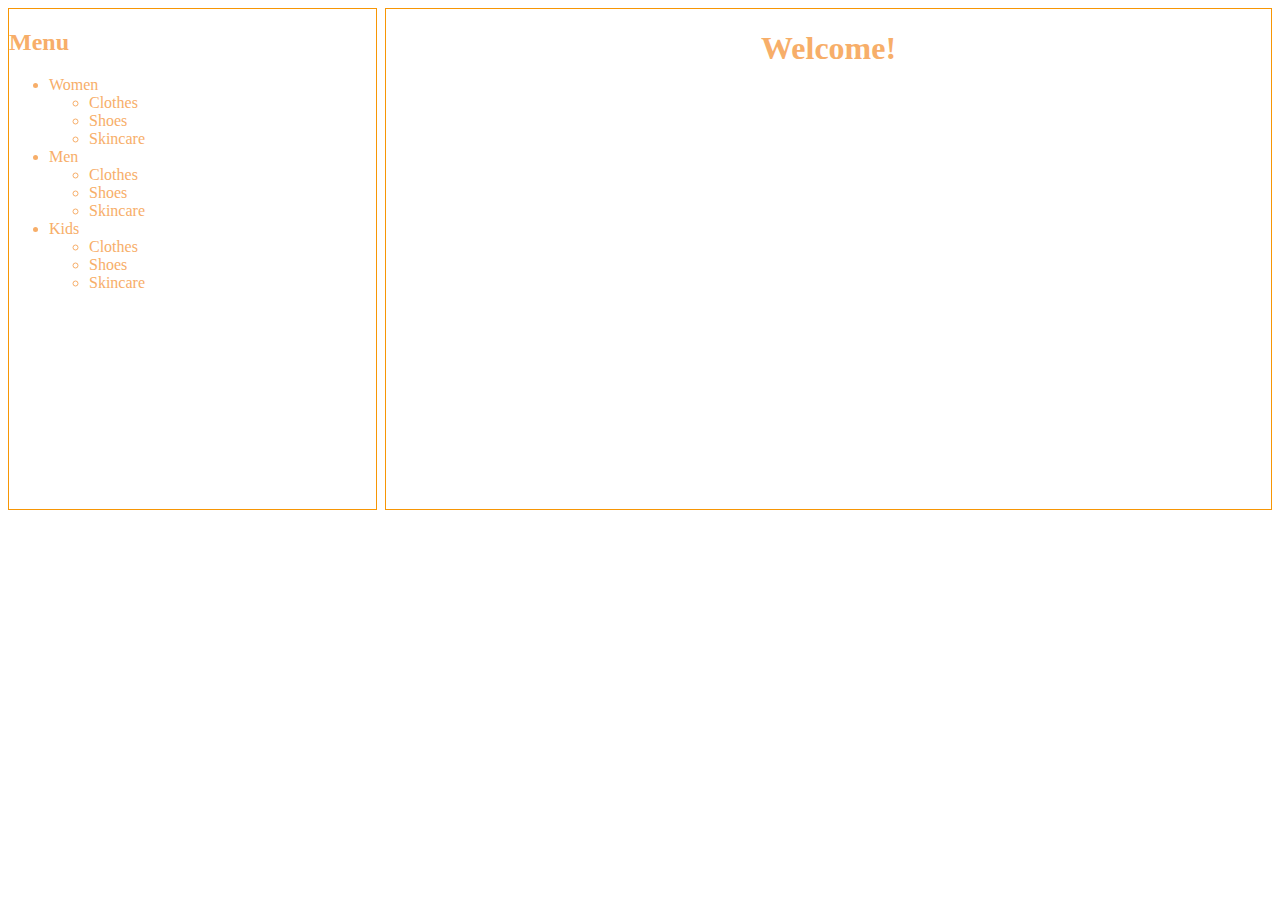
<file: index.html>
<!DOCTYPE html>
<html lang="en">

<head>
    <meta charset="UTF-8">
    <meta name="viewport" content="width=device-width, initial-scale=1.0">
    <meta http-equiv="X-UA-Compatible" content="ie=edge">
    <title>Document</title>
    <style>
        .left {
            float: left;
            width: 29%;
            height : 500px;
            border: 1px solid rgb(247, 150, 5);
            color:rgb(247, 174, 105);
        }
        .right {
            float: right;
            width: 70%;
            height : 500px;
            border: 1px solid rgb(247, 150, 5);
            color:rgb(247, 174, 105);
            text-align: center;
        }
    </style>
</head>

<body>
    <!-- <h1>Irene</h1>
<img src="  images\ppg.jpg">
<p>Powerpuff girls</p> -->
    <div class="left">
        <h2>Menu</h2>
        <ul>
            <li>
                Women
                <ul>
                    <li>Clothes</li>
                    <li>Shoes</li>
                    <li>Skincare</li>
                </ul>
            </li>
            <li>
                Men
                <ul>
                        <li>Clothes</li>
                        <li>Shoes</li>
                        <li>Skincare</li>
                    </ul>
            </li>
            <li>
                Kids
                <ul>
                        <li>Clothes</li>
                        <li>Shoes</li>
                        <li>Skincare</li>
                    </ul>
            </li>
        </ul>
    </div>
    <div class="right">
        <h1>
            Welcome!
        </h1>
    </div>
</body>

</html>
</file>
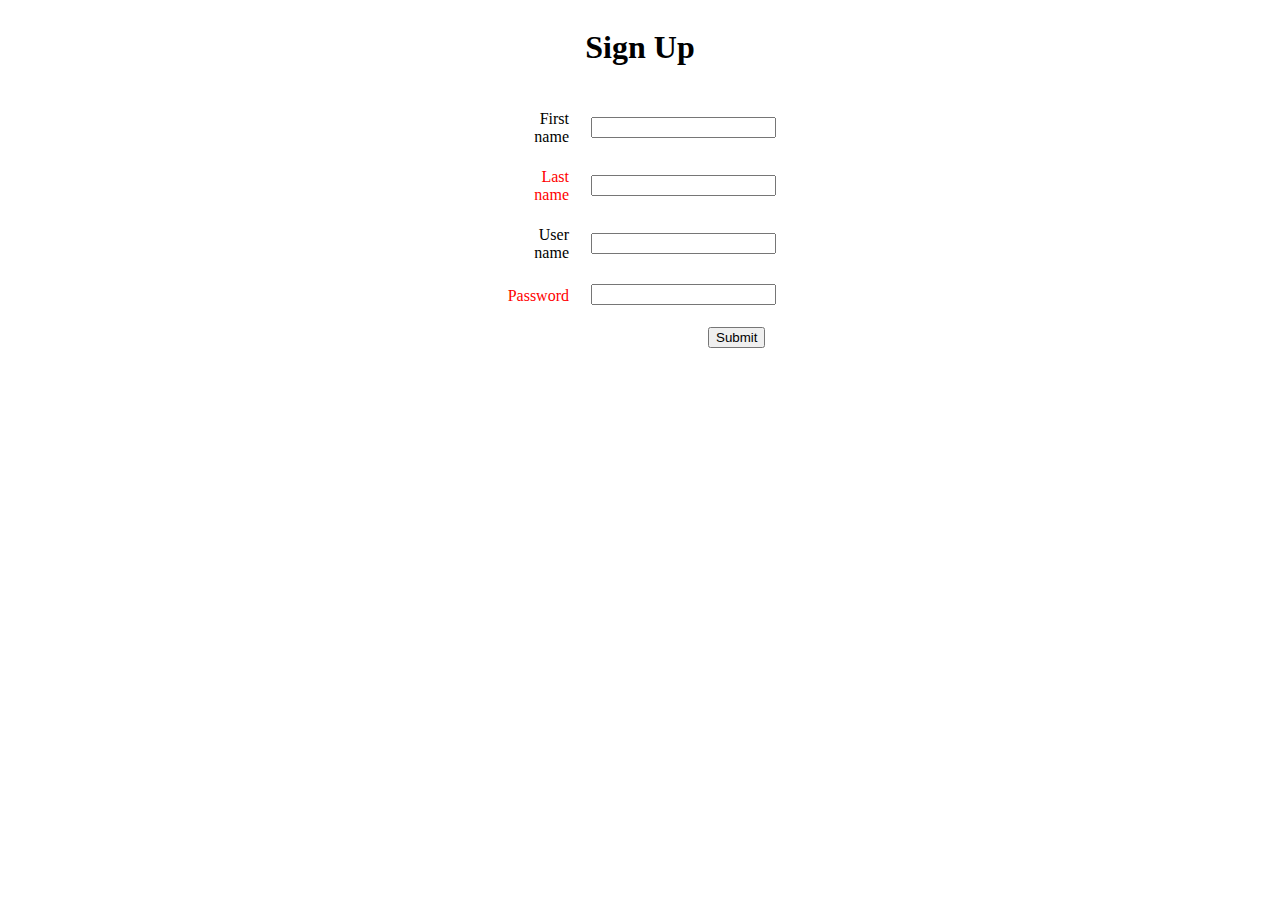
<file: tables.html>
<!DOCTYPE html>
<html lang="en">
<head>
    <meta charset="UTF-8">
    <meta name="viewport" content="width=device-width, initial-scale=1.0">
    <meta http-equiv="X-UA-Compatible" content="ie=edge">
    <title>Document</title>
    <style>
        table{
            margin : 0 auto;
            /* border : 1px solid grey; */
            padding : 10px;
            width : 25%;
        }
        /* div{
            
            border : 1px solid grey;
            margin : 25px;
        } */
        .bt1{
             margin-left: 700px;
        }
        td {
            padding : 10px;
        }
        tr:nth-child(even){
            color:red;

        }
    </style>
</head>
<body>
    <div>
    <table> 
        <caption ><h1>Sign Up</h1></caption>
        <!-- <tr><td align="right" valign="bottom"><h2>Sign up</h2></td></tr> -->
        <tr>
            <td align="right" valign="bottom">First name</td>
            <td><input type="text"></td>
            
        </tr>
        <tr>
                <td align="right" valign="bottom">Last name</td>
                <td><input type="text"></td>
        </tr>
        <tr>
            <td align="right" valign="bottom">User name</td>
            <td><input type="text"></td>
        </tr>
        <tr>
            <td align="right" valign="bottom">Password</td>
            <td><input type="password"></td>
        </tr>
        <!-- <tr>
            <td align="right" valign="bottom" colspan="2">
                <button class="bt1" >Submit</button>
            </td>
        </tr> -->
        
    </table>

    <button class="bt1" >Submit</button>
    </div>
</body>
</html>
</file>
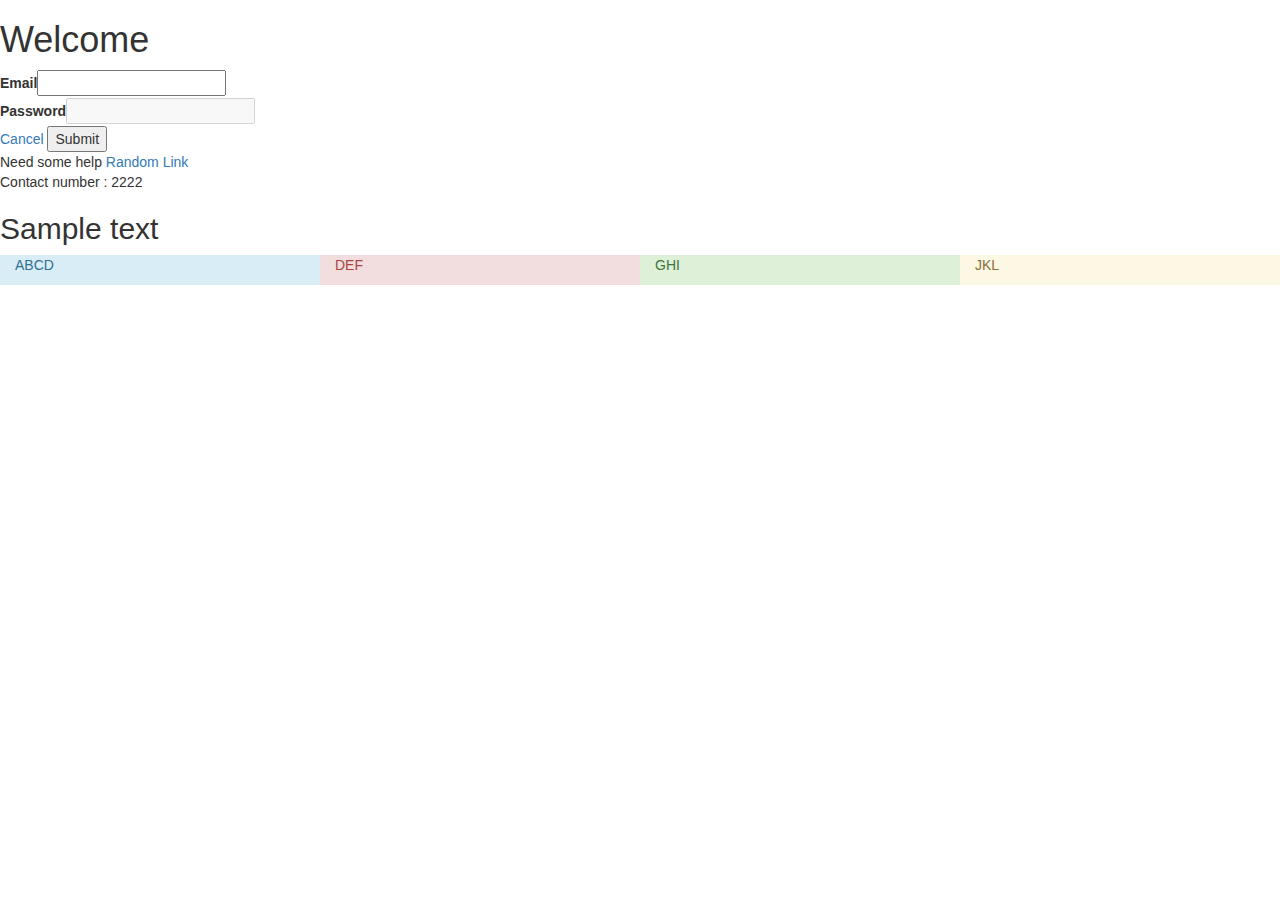
<file: Exercises/access.html>
<!DOCTYPE html>
<html lang="en">
<head>
    <meta charset="UTF-8">
    <meta name="viewport" content="width=device-width, initial-scale=1.0">
    <meta http-equiv="X-UA-Compatible" content="ie=edge">
    <title>Boot Document</title>
    <link rel="stylesheet" href="https://maxcdn.bootstrapcdn.com/bootstrap/3.3.7/css/bootstrap.min.css">
    <script src="https://ajax.googleapis.com/ajax/libs/jquery/3.3.1/jquery.min.js"></script>
    <script src="https://maxcdn.bootstrapcdn.com/bootstrap/3.3.7/js/bootstrap.min.js"></script>
</head>
<body>
    <h1 tabindex="0">  Welcome  </h1>
    <label for="email">Email</label><input id="email" type="email" required><br>
    <label for="ps">Password</label><input id="ps" type="password" disabled><br>
      <a href="" role="button" tabindex="-1">Cancel</a>
      <button type="submit">Submit</button>
      <br>
      Need some help <a href="">Random Link</a>
      <p>Contact number : 2222</p>
      <h2 aria-label="Thank you for visiting us!">Sample text</h2>

      <div class="container-fluid">
          <div class="row">
          <div class="col-12 col-sm-6 col-md-4 col-lg-3 alert-info">
                    <p>ABCD</p>
          </div>
          <div class="col-12 col-sm-6 col-md-4 col-lg-3 alert-danger">
              <p>DEF</p>
          </div>
          <div class="col-12 col-sm-6 col-md-4 col-lg-3 alert-success">
            <p>GHI</p>
        </div>
        <div class="col-12 col-sm-6 col col-md-4 col-lg-3 alert-warning">
            <p>JKL</p>
        </div>

      </div>
    </div>
</body>
</html>
</file>
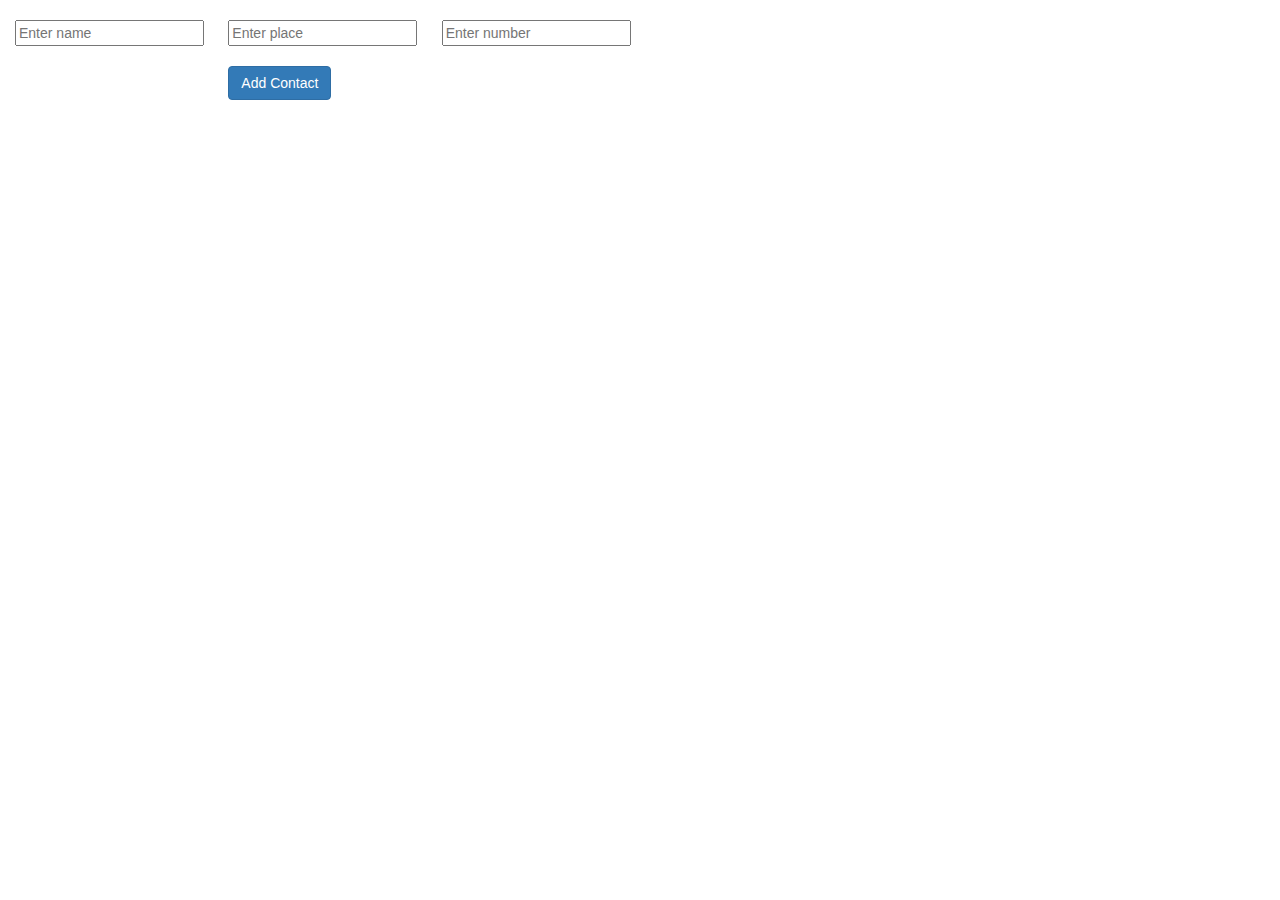
<file: Exercises/addContacts.html>
<!DOCTYPE html>
<html lang="en">
<head>
    <meta charset="UTF-8">
    <meta name="viewport" content="width=device-width, initial-scale=1.0">
    <meta http-equiv="X-UA-Compatible" content="ie=edge">
    <link rel="stylesheet" href="https://maxcdn.bootstrapcdn.com/bootstrap/3.3.7/css/bootstrap.min.css">
  <script src="https://ajax.googleapis.com/ajax/libs/jquery/3.3.1/jquery.min.js"></script>
  <script src="https://maxcdn.bootstrapcdn.com/bootstrap/3.3.7/js/bootstrap.min.js"></script>
    <title>Add contacts</title>
</head>
<body>
    <div class="container-fluid">
        <br>
        <div class="row">
            <div class="col-sm-2" >
                <input type="text" id="name" placeholder="Enter name" required>
            </div>
            <div class="col-sm-2" >
                    <input type="text" id="place" placeholder="Enter place" required>
            </div>
            <div class="col-sm-2">
                    <input type="text" id="num" pattern="[2-9]{2}\d{8}" placeholder="Enter number" required>
            </div>
        </div>
        <br>
        <div class="row">
            <div class="col-sm-2"></div>
            <div class="col-sm-2">
                <button type="button" class="btn btn-primary" onclick="add()">Add Contact</button>
            </div>
            <div class="col-sm-2"></div>
          </div>
    </div>
    <script type="text/javascript" src="Sign.js">
  
    </script>
</body>
</html>
</file>
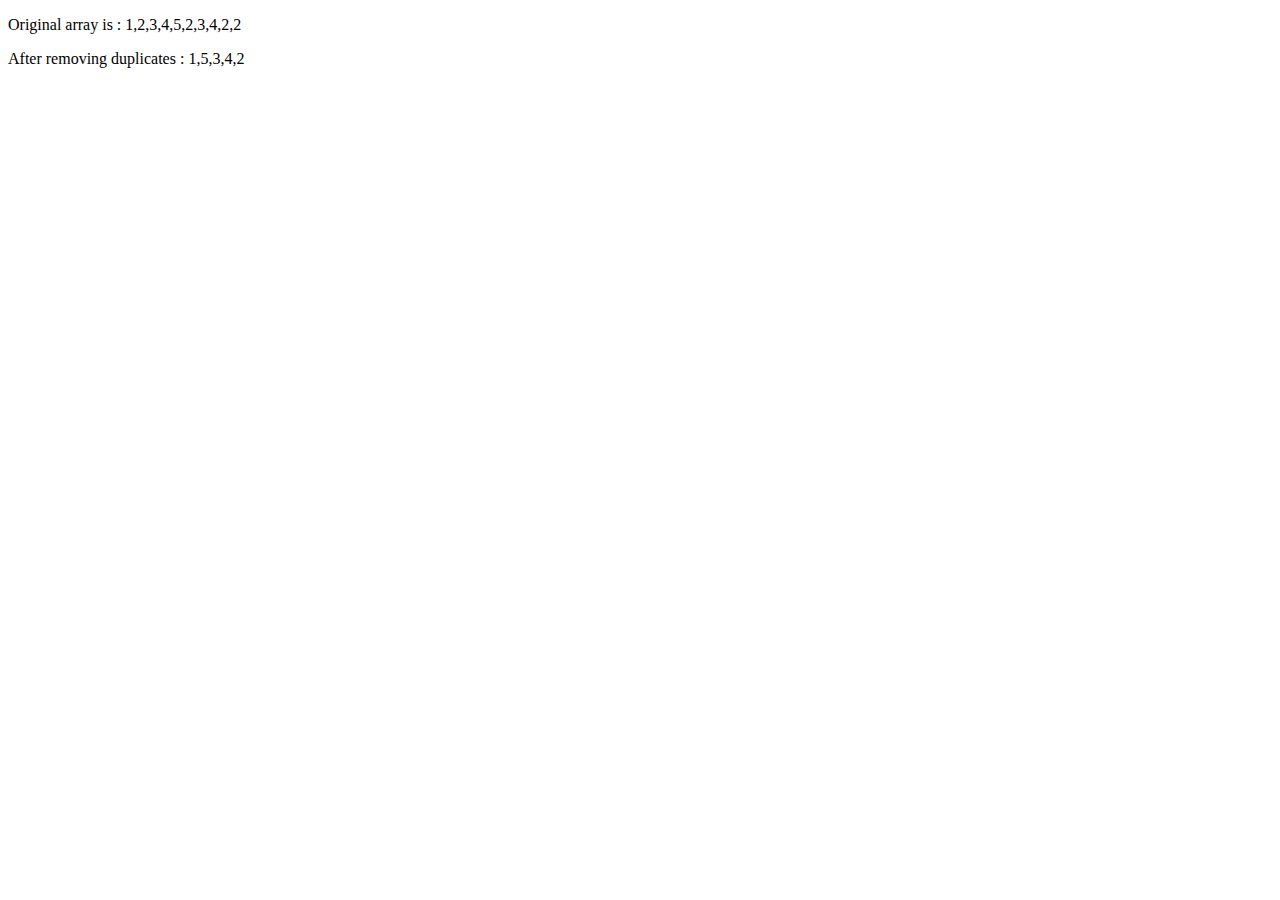
<file: Exercises/dupArray.html>
<!DOCTYPE html>
<html lang="en">

<head>
    <meta charset="UTF-8">
    <meta name="viewport" content="width=device-width, initial-scale=1.0">
    <meta http-equiv="X-UA-Compatible" content="ie=edge">
    <title>Document</title>
</head>

<body>
    <p id="p1"></p>
    <p id="p2"></p>
    <script>
        var arr = [];
        var numb = [
            1,2,3,4,5,2,3,4,2,2
        ];
        document.getElementById("p1").innerHTML="Original array is : " + numb;
        console.log(numb);
        var len = numb.length;
        for(i=0;i<len-1;i++){
            for(j=i+1;j<len;j++){
             if(numb[i]==numb[j]){
                 numb[i]=null;
                 
             }
           }
        }
        for(k=0;k<numb.length;k++){
            if(numb[k]!=null)
             arr.push(numb[k]);
        }
        document.getElementById("p2").innerHTML = "After removing duplicates : " + arr;
        console.log(numb);
    </script>
</body>

</html>
</file>
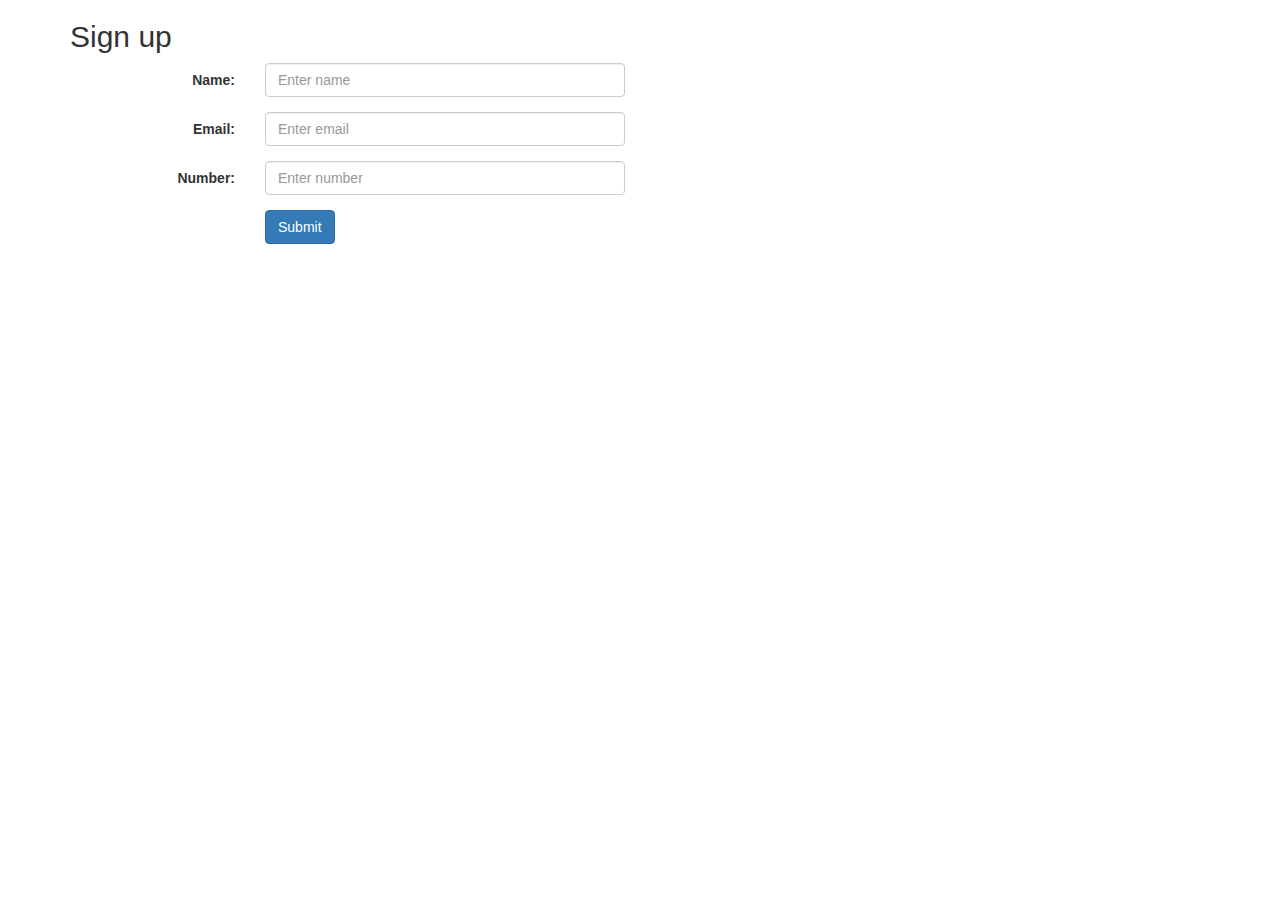
<file: Exercises/SignUp.html>
<!DOCTYPE html>
<html lang="en">

<head>
    <meta charset="UTF-8">
    <meta name="viewport" content="width=device-width, initial-scale=1.0">
    <meta http-equiv="X-UA-Compatible" content="ie=edge">
    <link rel="stylesheet" href="https://maxcdn.bootstrapcdn.com/bootstrap/3.3.7/css/bootstrap.min.css">
    <script src="https://ajax.googleapis.com/ajax/libs/jquery/3.3.1/jquery.min.js"></script>
    <script src="https://maxcdn.bootstrapcdn.com/bootstrap/3.3.7/js/bootstrap.min.js"></script>
    <title>Document</title>
</head>

<body>


    <div style="align-self: center;" class="container">
        <h2>Sign up</h2>
        <form class="form-horizontal" action="addContacts.html">
            <div id="nameDiv" class="form-group " >
                <label class="control-label col-sm-2" for="name">Name:</label>
                <div class="col-sm-4">
                    <input type="text" class="form-control" id="name" pattern="[A-Z][a-z]*[\s]*" placeholder="Enter name" name="name" required>
                </div>
            </div>

            <div class="form-group">
                <label class="control-label col-sm-2" for="email">Email:</label>
                <div class="col-sm-4">
                    <input type="email" class="form-control" id="email" placeholder="Enter email" name="email" required>
                </div>
            </div>

            <div class="form-group">
                <label class="control-label col-sm-2" for="num">Number:</label>
                <div class="col-sm-4">
                    <input type="text" class="form-control" id="num" pattern="[2-9]{2}\d{8}" placeholder="Enter number" name="num" required>
                </div>
            </div>


            <div class="form-group">
                <div class="col-sm-offset-2 col-sm-10">
                    <button type="submit" class="btn btn-primary" >Submit</button>
                </div>
            </div>
        </form>
    </div>

    <!-- <script type="text/javascript" src="Sign.js">
       
    </script> -->
</body>

</html>
</file>
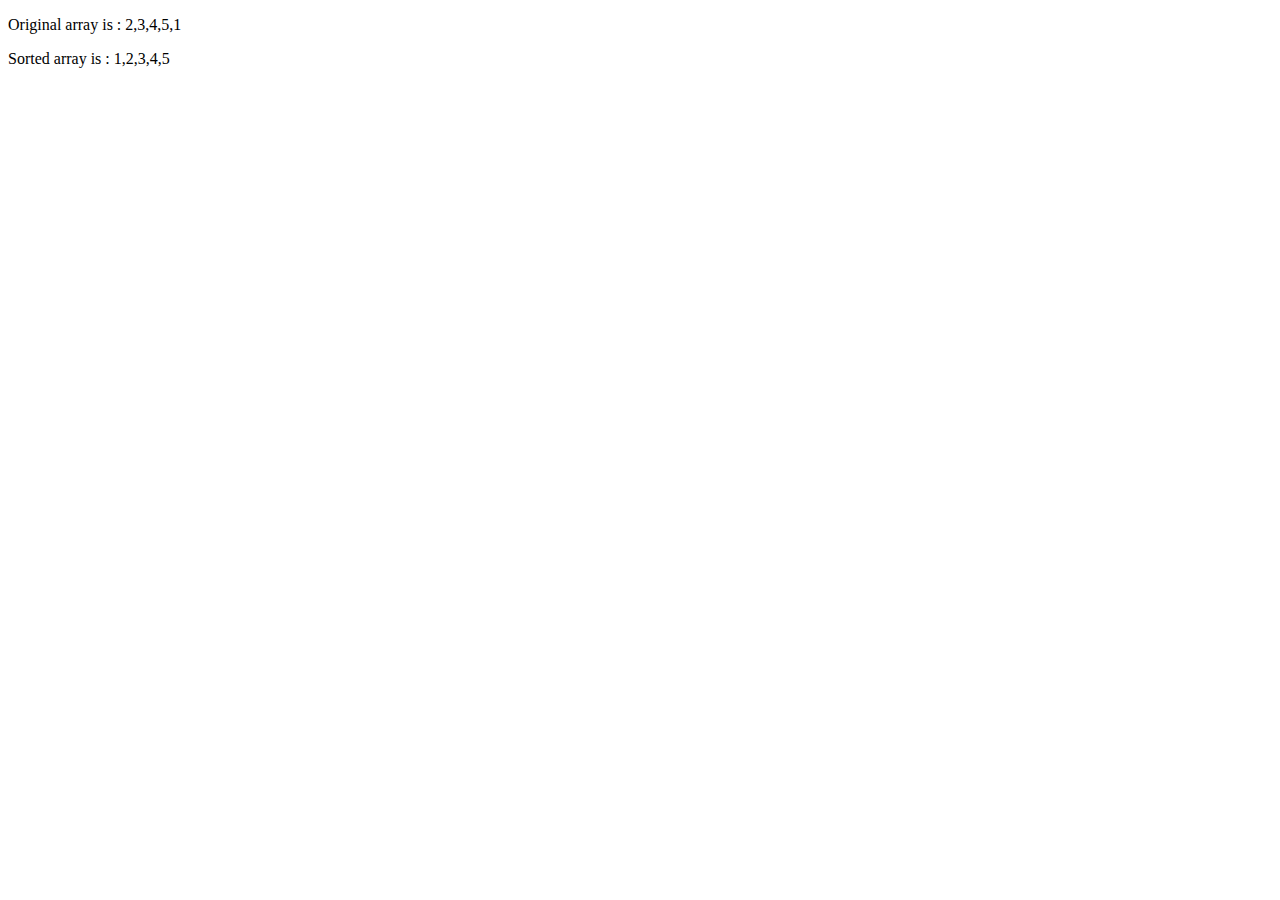
<file: Exercises/sortArray.html>
<!DOCTYPE html>
<html lang="en">
<head>
    <meta charset="UTF-8">
    <meta name="viewport" content="width=device-width, initial-scale=1.0">
    <meta http-equiv="X-UA-Compatible" content="ie=edge">
    <title>Sort</title>
</head>
<body>
        <p id="p1"></p>
        <p id="p2"></p>
    <script>
        var arr = [2,3,4,5,1];
        document.getElementById("p1").innerHTML="Original array is : " + arr;

        arr.sort();
        document.getElementById("p2").innerHTML="Sorted array is : " + arr;

        console.log(arr);
    </script>
</body>
</html>
</file>
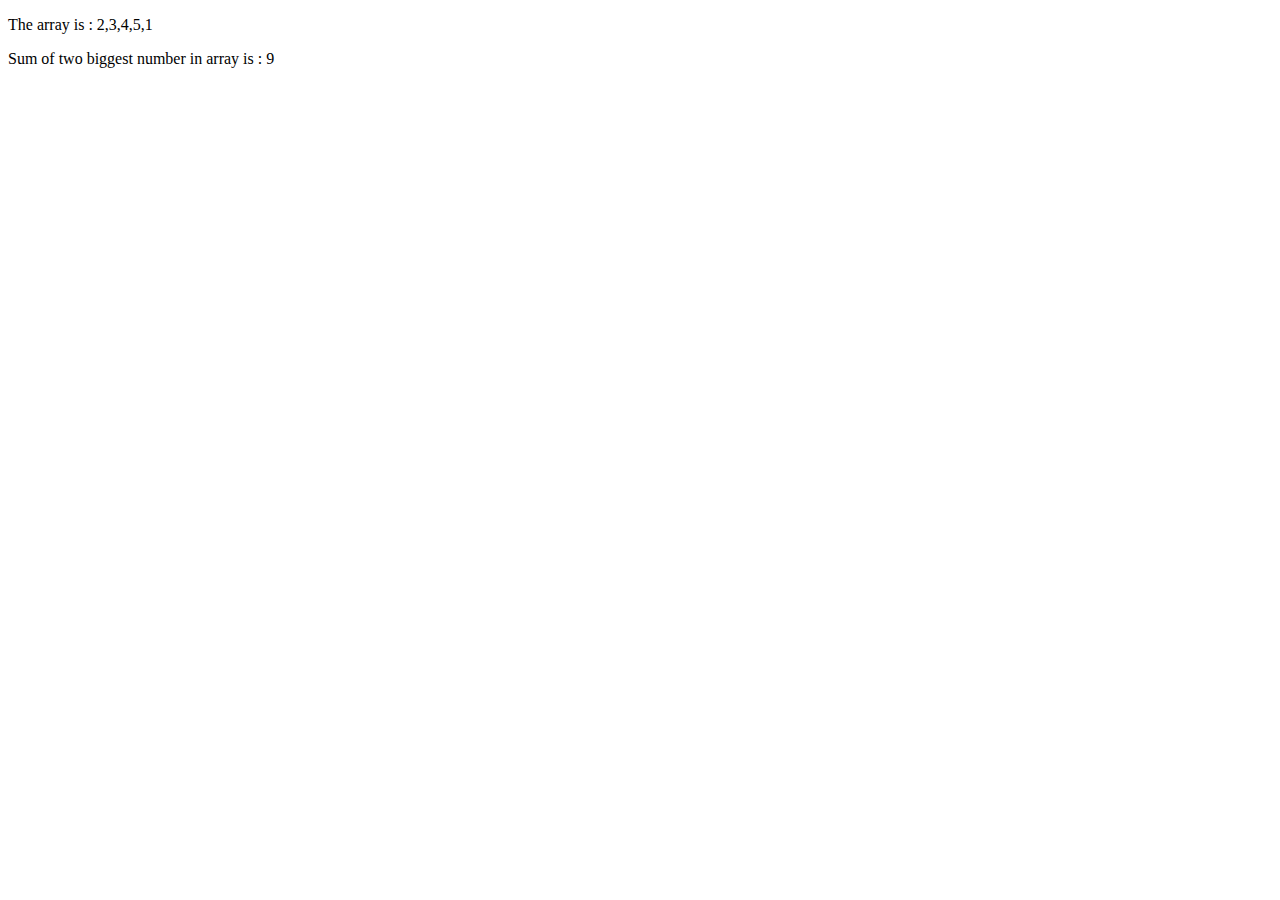
<file: Exercises/sumOfbig.html>
<!DOCTYPE html>
<html lang="en">
<head>
    <meta charset="UTF-8">
    <meta name="viewport" content="width=device-width, initial-scale=1.0">
    <meta http-equiv="X-UA-Compatible" content="ie=edge">
    <title>Sum of 2 biggest numbers</title>
</head>
<body>
        <p id="p1"></p>
        <p id="p2"></p>
    <script>
        var arr = [2,3,4,5,1];
        document.getElementById("p1").innerHTML="The array is : " + arr;

        arr.sort();
        len = arr.length;
        var sum = arr[len-1] + arr[len-2];

        document.getElementById("p2").innerHTML="Sum of two biggest number in array is : " + sum;

        console.log(arr);
    </script>
</body>
</html>
</file>
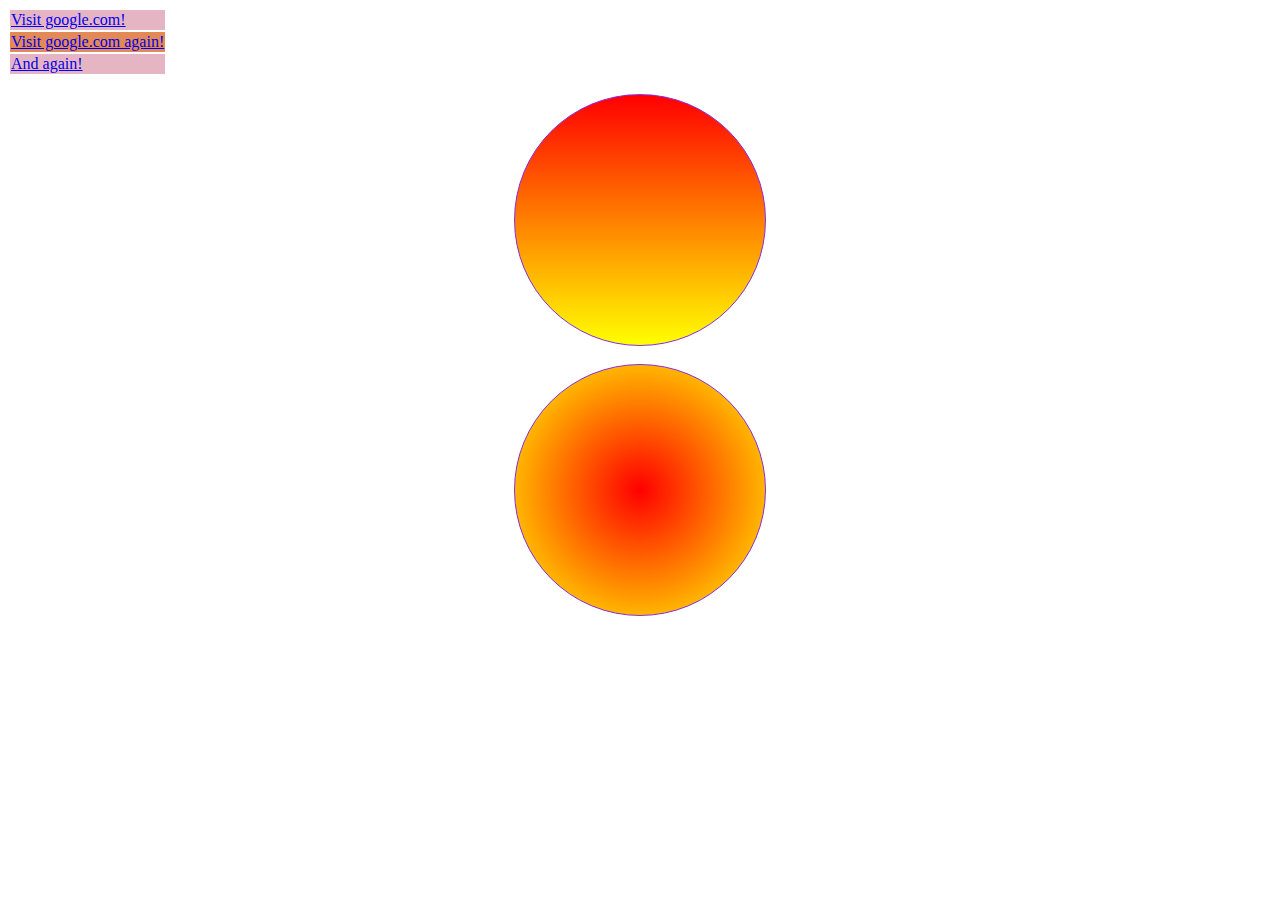
<file: Exercises/t12.html>
<!DOCTYPE html>
<html lang="en">
<head>
    <meta charset="UTF-8">
    <meta name="viewport" content="width=device-width, initial-scale=1.0">
    <meta http-equiv="X-UA-Compatible" content="ie=edge">
    <title>t12</title>
    <link rel="stylesheet" href="t12.css">
</head>
<body>
    <!-- <style src="t12.css">
       
    </style> -->
    <table>
        <tr>
            <td><a class="first-class" href="https://www.google.com/">Visit google.com!</a></td>
        </tr>
        <tr>
            <td><a class="class-second" href="https://www.google.com/">Visit google.com again!</a></td>
        </tr>
        <tr>
            <td>
                    <a class="third" href="https://www.google.com/">And again!</a>
            </td>
        </tr>
    </table>
    <br>
    <div class="d1">
        
    </div>

    <br>

    <div class="d2">
    </div>
    

</body>
</html>
</file>
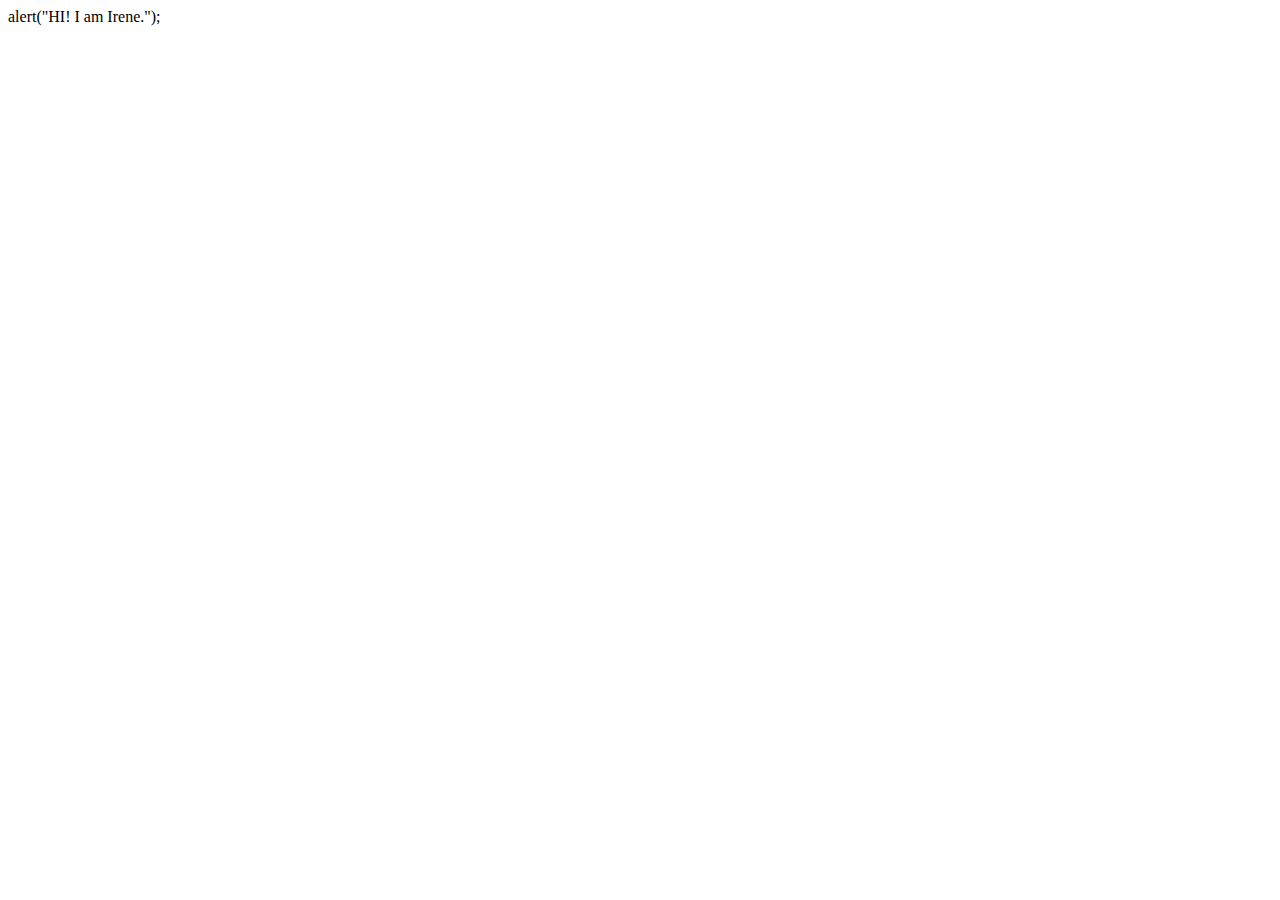
<file: Javascript/jsbasic.html>
<!DOCTYPE html>
<html lang="en">

<head>
    <meta charset="UTF-8">
    <meta name="viewport" content="width=device-width, initial-scale=1.0">
    <meta http-equiv="X-UA-Compatible" content="ie=edge">
    <title>Hello</title>
</head>

<body>
    <!-- <script type="text/javascript"> -->
        alert("HI! I am Irene.");
    <!-- </script> -->

</body>

</html>
</file>
<file: Exercises/t12.css>
tr:nth-child(2n+1) {
    /* background-color: coral; */
    background-color: rgba(206, 108, 137,0.5);

}
tr:nth-child(2n){
    background-color: hsl(22, 71%, 61%);
}
        /* [class^="first"] {
            background-color: burlywood;
        }
        [class$="second"] {
            background-color: rgb(206, 108, 137);
        }
        [class*="thir"] {
            background-color: coral;
        } */


        [class^="d1"]{
            width : 250px;
            height:250px;
            border : 1px solid;
            border-color: blueviolet;
            border-radius: 50%;
            background : linear-gradient(red,yellow);
            text-align: center;
            margin: 0 auto;
            animation-duration: 2s;
            animation-name: slidein;
            animation-iteration-count: infinite;
        }

        @keyframes slidein {
            from {
                margin-left : 100%;
                width : 100px;
            }
            to {
                margin-left : 0% ;
                width: 250px;
            }
        }
        [class^="d2"]{
            width : 250px;
            height:250px;
            border : 1px solid;
            border-color: blueviolet;
            border-radius: 50%;
            background : radial-gradient(red,yellow);
            margin: 0 auto;
        }
</file>
